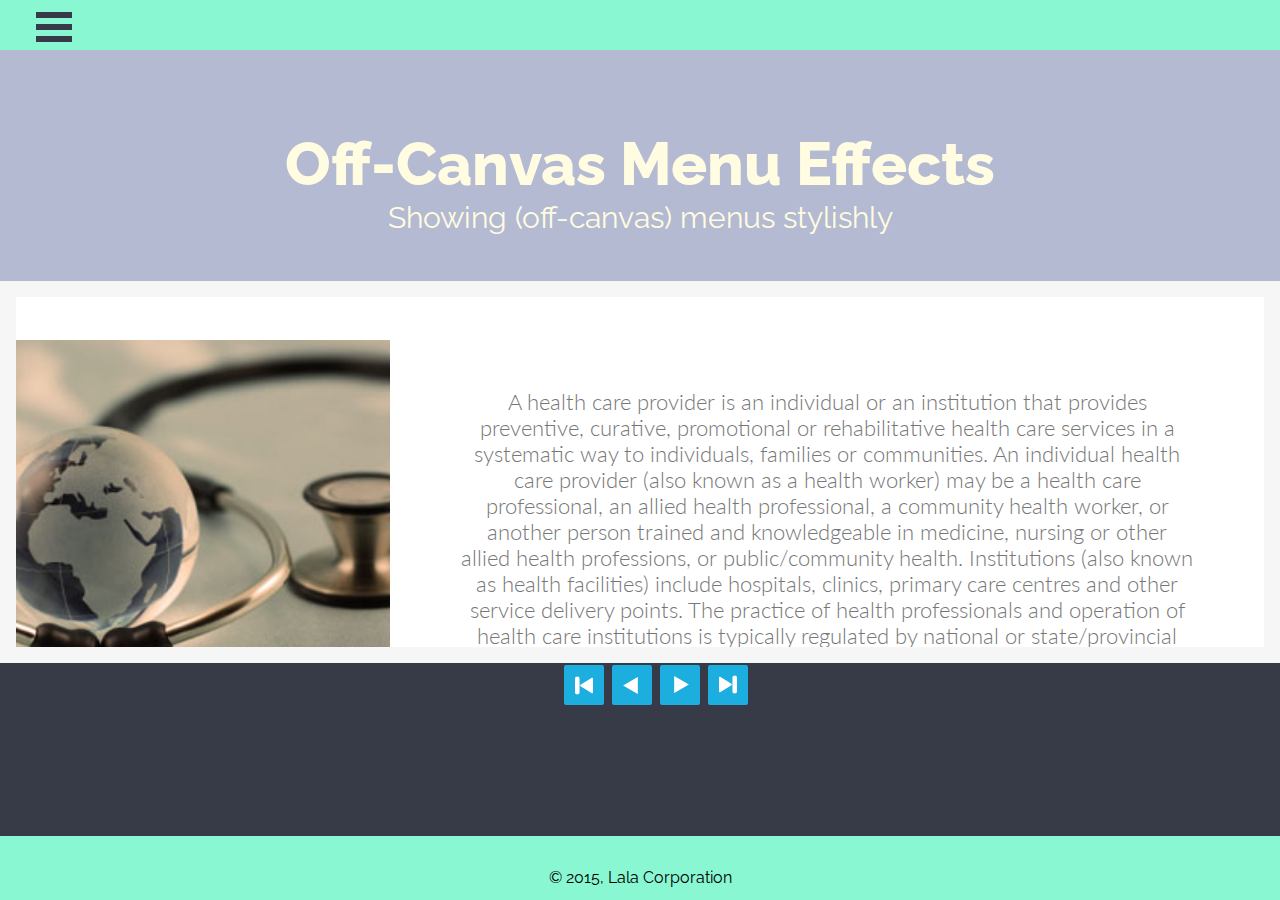
<file: index.html>
<!DOCTYPE html>
<html lang="en" class="no-js">
	<head>
		<meta charset="UTF-8" />
		<meta http-equiv="X-UA-Compatible" content="IE=edge"> 
		<meta name="viewport" content="width=device-width, initial-scale=1"> 
		<title>HeartBeat</title>
		<meta name="author" content="Rahul Shrivastava" />
		<link rel="shortcut icon" href="../favicon.ico">
		<link rel="stylesheet" type="text/css" href="css/normalize.css" />
		<link rel="stylesheet" type="text/css" href="css/demo.css" />
		<link rel="stylesheet" type="text/css" href="fonts/font-awesome-4.2.0/css/font-awesome.min.css" />
		<link rel="stylesheet" type="text/css" href="css/menu_sideslide.css" />
		<!-- Image Links -->
		<link rel="stylesheet" type="text/css" href="css/img-css.css" />
		<link rel="stylesheet" type="text/css" href="css/img-bookblock.css" />
		<!-- custom demo style -->
		<link rel="stylesheet" type="text/css" href="css/demo4.css" />
		<script src="js/modernizr.custom.js"></script>

		<script type="text/javascript" src="https://ajax.googleapis.com/ajax/libs/jquery/1.7.1/jquery.min.js"></script>
		<script language="JavaScript" type="text/javascript" src="js/verticalmenu.js"></script>

		<!--[if IE]>
  		<script src="http://html5shiv.googlecode.com/svn/trunk/html5.js"></script>
		<![endif]-->
	</head>
	<body>
		<div class="container">
			<div class="menu-wrap">
				<nav class="menu">
					<ul class="icon-list">
						<li><a href="#"><i class="fa fa-fw"></i><span>Favorites</span></a>
							<ul class="sub-menu">
					
								<li><a href="#">Sub Menu 1</a></li>
					
								<li><a href="#">Sub Menu 1</a></li>

								<li><a href="#">Sub Menu 1</a></li>

								<li><a href="#">Sub Menu 1</a></li>
					
								<li><a href="#">Sub Menu 1</a></li>

							</ul>
						</li>

						<li><a href="#"><i class="fa fa-fw"></i><span>Alerts</span></a>
							<ul class="sub-menu">
					
								<li><a href="#">Sub Menu 1</a></li>
					
								<li><a href="#">Sub Menu 1</a></li>

								<li><a href="#">Sub Menu 1</a></li>

								<li><a href="#">Sub Menu 1</a></li>
					
								<li><a href="#">Sub Menu 1</a></li>

							</ul>
						</li>
						<li><a href="#"><i class="fa fa-fw"></i><span>Messages</span></a></li>
						<li><a href="#"><i class="fa fa-fw"></i><span>Comments</span></a></li>
						<li><a href="#"><i class="fa fa-fw"></i><span>Analytics</span></a></li>
						<li><a href="#"><i class="fa fa-fw"></i><span>Reading List</span></a></li>
					</ul>
				</nav>
				<button class="close-button" id="close-button">Close Menu</button>
				
			</div>
			<div class="div-menu" style="">
				<button class="menu-button" id="open-button">Open Menu</button>
			</div>
			<div class="content-wrap">
				<div class="content">
					<header class="codrops-header">
						<div class="codrops-links">
							
						</div>
						<h1>Off-Canvas Menu Effects <span>Showing (off-canvas) menus stylishly</span></h1>
					</header>
					<!-- Related demos -->
					<section class="img-body">
						<div class="container-img">
			<div class="bb-custom-wrapper">
				
				<div id="bb-bookblock" class="bb-bookblock">
					<div class="bb-item">
						<div class="bb-custom-side bb-firstside">
							<h1><span></span></h1>
							<img src="img/1.jpg">
							
							
						</div>
						<div class="bb-custom-side">
							<p>A health care provider is an individual or an institution that provides preventive, curative, promotional or rehabilitative health care services in a systematic way to individuals, families or communities.
							An individual health care provider (also known as a health worker) may be a health care professional, an allied health professional, a community health worker, or another person trained and knowledgeable in medicine, nursing or other allied health professions, or public/community health. Institutions (also known as health facilities) include hospitals, clinics, primary care centres and other service delivery points. The practice of health professionals and operation of health care institutions is typically regulated by national or state/provincial authorities through appropriate regulatory bodies for purposes of quality assurance. Together, they form part of an overall health care system.</p>
						</div>
					</div>
					<div class="bb-item">
						<div class="bb-custom-side bb-firstside">
							<img src="img/2.jpg">
						</div>
						<div class="bb-custom-side">
							<p>Pharmaceuticals are entities which manufacture and supply equipment and medicines and support the healthcare providers in providing the best healthcare services. The pharmaceuticals comprise the companies which manufacture medical equipment, drugs, healthcare stationery, etc. Even pharmacies which make the medicines reachable to the common man are part of the Pharmaceutical vertical.</p>
						</div>
					</div>
					<div class="bb-item">
						<div class="bb-custom-side bb-firstside">
							<img src="img/3.png">
						</div>
						<div class="bb-custom-side">
							<p>Healthcare payors are entities other than the patient that finance or reimburse the cost of health services. A payor can be categorised into Government Payors or Private Payors. In most cases, this term refers to insurance carriers, other third-party payers, or health plan sponsors (employers or unions).
							Payer organizations worldwide are focused on managing the gap between funding and medical costs, often in the context of a changing regulatory environment. </p>
						</div>
					</div>
					<div class="bb-item">
						<div class="bb-custom-side bb-firstside">
							<img src="img/4.jpg">
						</div>
						<div class="bb-custom-side">
							<p>nsurance carriers come in many forms that can provide various types of policies, such as property and casualty, life insurance and medical or health insurance, to individuals and businesses, depending on their needs. Various activities are performed by an insurance carrier, including the underwriting of a policy prior to issue. An insurance carrier not only sells insurance policies but also pays claims that insureds make on their policies.</p>
						</div>
					</div>
					<div class="bb-item">
						<div class="bb-custom-side bb-firstside">
							<p>Jujubes fruitcake tiramisu liquorice chocolate cake. Carrot cake faworki donut soufflé oat cake tootsie roll. Fruitcake fruitcake cake sweet pie jelly beans. Chocolate cake candy jujubes oat cake toffee croissant muffin.</p>
						</div>
						<div class="bb-custom-side">
							<p>Chocolate bar tiramisu marzipan. Croissant soufflé croissant lollipop liquorice dragée chupa chups carrot cake. Liquorice lollipop halvah toffee lollipop.</p>
						</div>
					</div>
				</div>

				<nav class="img-arrows">
					<a id="bb-nav-first" href="#" class="bb-custom-icon bb-custom-icon-first">First page</a>
					<a id="bb-nav-prev" href="#" class="bb-custom-icon bb-custom-icon-arrow-left">Previous</a>
					<a id="bb-nav-next" href="#" class="bb-custom-icon bb-custom-icon-arrow-right">Next</a>
					<a id="bb-nav-last" href="#" class="bb-custom-icon bb-custom-icon-last">Last page</a>
				</nav>

			</div>

		</div><!-- /container -->
		<script src="https://ajax.googleapis.com/ajax/libs/jquery/1.9.1/jquery.min.js"></script>
		<script src="js/jquerypp.custom.js"></script>
		<script src="js/jquery.bookblock.js"></script>
		<script>
			var Page = (function() {
				
				var config = {
						$bookBlock : $( '#bb-bookblock' ),
						$navNext : $( '#bb-nav-next' ),
						$navPrev : $( '#bb-nav-prev' ),
						$navFirst : $( '#bb-nav-first' ),
						$navLast : $( '#bb-nav-last' )
					},
					init = function() {
						config.$bookBlock.bookblock( {
							speed : 1000,
							shadowSides : 0.8,
							shadowFlip : 0.4
						} );
						initEvents();
					},
					initEvents = function() {
						
						var $slides = config.$bookBlock.children();

						// add navigation events
						config.$navNext.on( 'click touchstart', function() {
							config.$bookBlock.bookblock( 'next' );
							return false;
						} );

						config.$navPrev.on( 'click touchstart', function() {
							config.$bookBlock.bookblock( 'prev' );
							return false;
						} );

						config.$navFirst.on( 'click touchstart', function() {
							config.$bookBlock.bookblock( 'first' );
							return false;
						} );

						config.$navLast.on( 'click touchstart', function() {
							config.$bookBlock.bookblock( 'last' );
							return false;
						} );
						
						// add swipe events
						$slides.on( {
							'swipeleft' : function( event ) {
								config.$bookBlock.bookblock( 'next' );
								return false;
							},
							'swiperight' : function( event ) {
								config.$bookBlock.bookblock( 'prev' );
								return false;
							}
						} );

						// add keyboard events
						$( document ).keydown( function(e) {
							var keyCode = e.keyCode || e.which,
								arrow = {
									left : 37,
									up : 38,
									right : 39,
									down : 40
								};

							switch (keyCode) {
								case arrow.left:
									config.$bookBlock.bookblock( 'prev' );
									break;
								case arrow.right:
									config.$bookBlock.bookblock( 'next' );
									break;
							}
						} );
					};

					return { init : init };

			})();
		</script>
		<script>
				Page.init();
		</script>
					</section>
				</div>
			</div><!-- /content-wrap -->
		</div><!-- /container -->
		<footer>
		<div class="footer">
			<p>&copy 2015, Lala Corporation</p>	
		</div>	
		</footer>
		<script src="js/classie.js"></script>
		<script src="js/main.js"></script>
	</body>
</html>
</file>
<file: css/demo.css>
@import url(http://fonts.googleapis.com/css?family=Raleway:200,400,700,800);
@font-face {
	font-weight: normal;
	font-style: normal;
	font-family: 'codropsicons';
	src:url('../fonts/codropsicons/codropsicons.eot');
	src:url('../fonts/codropsicons/codropsicons.eot?#iefix') format('embedded-opentype'),
		url('../fonts/codropsicons/codropsicons.woff') format('woff'),
		url('../fonts/codropsicons/codropsicons.ttf') format('truetype'),
		url('../fonts/codropsicons/codropsicons.svg#codropsicons') format('svg');
}

*, *:after, *:before { -webkit-box-sizing: border-box; box-sizing: border-box; }
.clearfix:before, .clearfix:after { content: ''; display: table; }
.clearfix:after { clear: both; }

body {
	height: auto;
	min-height: 100%;
	background: #b4bad2;
	color: #fffce1;
	font-weight: 400;
	font-size: 1em;
	font-family: 'Raleway', Arial, sans-serif;
}

ul,li {
	margin: 0;
	padding: 0;
	border: none;
	outline: none;
}

ol,ul {
	list-style: none;
}

.div-menu {
	display:block; 
	height:50px; 
	background-color:#88F7D2
}

a {
	color: #4e4a46;
	text-decoration: none;
	outline: none;
}

a:hover, a:focus {
	color: #c94e50;
	outline: none;
}

button:focus {
	outline: none;
}

section {
	padding: 1em;
	text-align: center;
}

/* Header */
.codrops-header {
	margin: 0 auto;
	padding: 3em 2em;
	text-align: center;
}

.codrops-header h1 {
	margin: 0 auto;
	font-weight: 800;
	font-size: 3.75em;
	line-height: 1;
}

.codrops-header h1 span {
	display: block;
	font-size: 50%;
	font-weight: 400;
	padding-top: 0.325em;
}

.codrops-links {
	text-transform: uppercase;
	font-weight: 700;
	font-size: 0.69em;
	line-height: 2.2;
	padding: 1.61em 5em;
}

.codrops-links a {
	display: inline-block;
	padding: 0 1em;
	text-decoration: none;
	letter-spacing: 1px;
}

.codrops-icon:before {
	margin: 0 4px;
	text-transform: none;
	font-weight: normal;
	font-style: normal;
	font-variant: normal;
	font-family: 'codropsicons';
	line-height: 1;
	speak: none;
	-webkit-font-smoothing: antialiased;
}

.codrops-icon-drop:before {
	content: "\e001";
}

.codrops-icon-prev:before {
	content: "\e004";
}

/* Demo Buttons Style */
.codrops-demos {
	font-size: 1em;
	max-width: 1200px;
	margin: 3em auto 5em;
	padding: 2em 10em 0;
}

.codrops-demos > a {
	display: inline-block;
	margin: 0.75em;
	padding: 1.35em 1.1em;
	width: 15em;
	background: #fffce1;
	outline: none;
	text-decoration: none;
	text-transform: uppercase;
	letter-spacing: 1px;
	font-weight: 800;
	border-radius: 20px/50px;
}

.codrops-demos > a.current-demo {
	background: #c94e50;
	color: #fffce1;
}

/* Related demos */
.related {
	margin-top: 5em;
	padding: 0 3em 5em;
}

.related p {
	font-size: 1.5em;
	font-weight: 700;
}

.related > a {
	display: inline-block;
	text-align: center;
	margin: 20px 10px;
	padding: 25px;
	border-radius: 35px/200px;
	background: #fffce1;
	max-width: 100%;
}

.related a img {
	max-width: 100%;
	opacity: 0.8;
	border-radius: 20px/100px;
}

.related a:hover img,
.related a:active img {
	opacity: 1;
}

.related a h3 {
	margin: 0;
	padding: 0.5em 0.75em 0.3em;
	max-width: 300px;
	text-align: left;
}

body #cdawrap {
	top: auto;
	bottom: 35px;
	right: 35px;
	background: #b4bad2;
	border: 1px solid rgba(131,135,151,0.6);
}

.demo-wave body #cdawrap {
	top: 35px;
	right: 35px;
	bottom: auto;
}

.footer {
	text-align: center;
	padding-top: 1em;
	color: black;
    clear: both;
    position: relative;
    z-index: 10;
    height: 4em;
    margin-top: -4em;
    background-color: #88F7D2;
}

@media screen and (max-width: 40em) {
	body {
		font-size: 80%;
	}
	.codrops-header h1 {
		font-size: 2.5em;
	}
	.codrops-demos {
		max-width: 900px;
		padding: 2em 2em 0;
	}
	.related > a {
		margin: 20px 0;
	}
}

@media screen and (max-width: 25em) {

	.codrops-icon {
		font-size: 250%;
	}

	.codrops-icon span {
		display: none;
	}

}
</file>
<file: css/menu_sideslide.css>
html, 
body, 
.container, 
.content-wrap {
	overflow: hidden;
	width: 100%;
	height: 100%;
}

.container {
	background: #373a47;
}

.menu-wrap a {
	color: #b8b7ad;
}

.menu-wrap a:hover,
.menu-wrap a:focus {
	color: #c94e50;
}

.content-wrap {
	overflow-y: scroll;
	-webkit-overflow-scrolling: touch;
}

.content {
	position: relative;
	background: #b4bad2;
}

.content::before {
	position: absolute;
	top: 0;
	left: 0;
	z-index: 10;
	width: 100%;
	height: 100%;
	background: rgba(0,0,0,0.3);
	content: '';
	opacity: 0;
	-webkit-transform: translate3d(100%,0,0);
	transform: translate3d(100%,0,0);
	-webkit-transition: opacity 0.4s, -webkit-transform 0s 0.4s;
	transition: opacity 0.4s, transform 0s 0.4s;
	-webkit-transition-timing-function: cubic-bezier(0.7,0,0.3,1);
	transition-timing-function: cubic-bezier(0.7,0,0.3,1);
}

/* Menu Button */
.menu-button {
	position: fixed;
	z-index: 1000;
	margin-left: 1em;
	padding: 0;
	width: 2.5em;
	height: 2.25em;
	border: none;
	text-indent: 2.5em;
	font-size: 1.5em;
	color: transparent;
	background: transparent;
}

.menu-button::before {
	position: absolute;
	top: 0.5em;
	right: 0.5em;
	bottom: 0.5em;
	left: 0.5em;
	background: linear-gradient(#373a47 20%, transparent 20%, transparent 40%, #373a47 40%, #373a47 60%, transparent 60%, transparent 80%, #373a47 80%);
	content: '';
}

.menu-button:hover {
	opacity: 0.6;
}

/* Close Button */
.close-button {
	width: 1em;
	height: 1em;
	position: absolute;
	right: 1em;
	top: 1em;
	overflow: hidden;
	text-indent: 1em;
	font-size: 0.75em;
	border: none;
	background: transparent;
	color: transparent;
}

.close-button::before,
.close-button::after {
	content: '';
	position: absolute;
	width: 3px;
	height: 100%;
	top: 0;
	left: 50%;
	background: #bdc3c7;
}

.close-button::before {
	-webkit-transform: rotate(45deg);
	transform: rotate(45deg);
}

.close-button::after {
	-webkit-transform: rotate(-45deg);
	transform: rotate(-45deg);
}

/* Menu */
.menu-wrap {
	position: absolute;
	z-index: 1001;
	width: 300px;
	height: 100%;
	background: #373a47;
	padding: 2.5em 1.5em 0;
	font-size: 1.15em;
	-webkit-transform: translate3d(-320px,0,0);
	transform: translate3d(-320px,0,0);
	-webkit-transition: -webkit-transform 0.4s;
	transition: transform 0.4s;
	-webkit-transition-timing-function: cubic-bezier(0.7,0,0.3,1);
	transition-timing-function: cubic-bezier(0.7,0,0.3,1);
}

.menu, 
.icon-list {
	height: 100%;
}

.icon-list {
	-webkit-transform: translate3d(0,100%,0);
	transform: translate3d(0,100%,0);
}

.icon-list a {
	display: block;
	padding: 0.8em;
	-webkit-transform: translate3d(0,500px,0);
	transform: translate3d(0,500px,0);
}

.icon-list,
.icon-list a {
	-webkit-transition: -webkit-transform 0s 0.4s;
	transition: transform 0s 0.4s;
	-webkit-transition-timing-function: cubic-bezier(0.7,0,0.3,1);
	transition-timing-function: cubic-bezier(0.7,0,0.3,1);
}

.icon-list a:nth-child(2) {
	-webkit-transform: translate3d(0,1000px,0);
	transform: translate3d(0,1000px,0);
}

.icon-list a:nth-child(3) {
	-webkit-transform: translate3d(0,1500px,0);
	transform: translate3d(0,1500px,0);
}

.icon-list a:nth-child(4) {
	-webkit-transform: translate3d(0,2000px,0);
	transform: translate3d(0,2000px,0);
}

.icon-list a:nth-child(5) {
	-webkit-transform: translate3d(0,2500px,0);
	transform: translate3d(0,2500px,0);
}

.icon-list a:nth-child(6) {
	-webkit-transform: translate3d(0,3000px,0);
	transform: translate3d(0,3000px,0);
}

.icon-list a span {
	margin-left: 10px;
	font-weight: 700;
}

/* Shown menu */
.show-menu .menu-wrap {
	-webkit-transform: translate3d(0,0,0);
	transform: translate3d(0,0,0);
	-webkit-transition: -webkit-transform 0.8s;
	transition: transform 0.8s;
	-webkit-transition-timing-function: cubic-bezier(0.7,0,0.3,1);
	transition-timing-function: cubic-bezier(0.7,0,0.3,1);
}

.show-menu .icon-list,
.show-menu .icon-list a {
	-webkit-transform: translate3d(0,0,0);
	transform: translate3d(0,0,0);
	-webkit-transition: -webkit-transform 0.8s;
	transition: transform 0.8s;
	-webkit-transition-timing-function: cubic-bezier(0.7,0,0.3,1);
	transition-timing-function: cubic-bezier(0.7,0,0.3,1);
}

.show-menu .icon-list a {
	-webkit-transition-duration: 0.9s;
	transition-duration: 0.9s;
}

.show-menu .content::before {
	opacity: 1;
	-webkit-transition: opacity 0.8s;
	transition: opacity 0.8s;
	-webkit-transition-timing-function: cubic-bezier(0.7,0,0.3,1);
	transition-timing-function: cubic-bezier(0.7,0,0.3,1);
	-webkit-transform: translate3d(0,0,0);
	transform: translate3d(0,0,0);
}

li ul.sub-menu {
    display: none;
}
</file>
<file: css/img-css.css>
/* General Demo Style */
@import url(http://fonts.googleapis.com/css?family=Lato:300,400,700);

@font-face {
	font-family: 'codropsicons';
	src:url('../fonts/codropsicons/codropsicons.eot');
	src:url('../fonts/codropsicons/codropsicons.eot?#iefix') format('embedded-opentype'),
		url('../fonts/codropsicons/codropsicons.woff') format('woff'),
		url('../fonts/codropsicons/codropsicons.ttf') format('truetype'),
		url('../fonts/codropsicons/codropsicons.svg#codropsicons') format('svg');
	font-weight: normal;
	font-style: normal;
}




.img-body {
	font-family: 'Lato', Calibri, Arial, sans-serif;
	color: #777;
	background: #f6f6f6;
}

.img-arrows > a {
	color: #555;
	text-decoration: none;
	outline: none;
}





/* Header Style */
.main,
.container-img > header {
	margin: 0 auto;
	padding: 2em;
}

.container-img {
	height: 100%;
}

.container-img > header {
	text-align: center;
	background: rgba(0,0,0,0.01);
}

.container-img > header h1 {
	font-size: 2.625em;
	line-height: 1.3;
	margin: 0;
	font-weight: 300;
}

.container-img > header span {
	display: block;
	font-size: 60%;
	opacity: 0.3;
	padding: 0 0 0.6em 0.1em;
}

/* Main Content */
.main {
	max-width: 69em;
}

.column {
	float: left;
	width: 50%;
	padding: 0 2em;
	min-height: 300px;
	position: relative;
}

.column:nth-child(2) {
	box-shadow: -1px 0 0 rgba(0,0,0,0.1);
}

.column p {
	font-weight: 300;
	font-size: 2em;
	padding: 0;
	margin: 0;
	text-align: right;
	line-height: 1.5;
}

/* To Navigation Style */
.codrops-top {
	background: #fff;
	background: rgba(255, 255, 255, 0.6);
	text-transform: uppercase;
	width: 100%;
	font-size: 0.69em;
	line-height: 2.2;
}

.codrops-top a {
	padding: 0 1em;
	letter-spacing: 0.1em;
	color: #888;
	display: inline-block;
}

.codrops-top a:hover {
	background: rgba(255,255,255,0.95);
	color: #333;
}

.codrops-top span.right {
	float: right;
}

.codrops-top span.right a {
	float: left;
	display: block;
}

.codrops-icon:before {
	font-family: 'codropsicons';
	margin: 0 4px;
	speak: none;
	font-style: normal;
	font-weight: normal;
	font-variant: normal;
	text-transform: none;
	line-height: 1;
	-webkit-font-smoothing: antialiased;
}

.codrops-icon-drop:before {
	content: "\e001";
}

.codrops-icon-prev:before {
	content: "\e004";
}

.codrops-icon-archive:before {
	content: "\e002";
}

.codrops-icon-next:before {
	content: "\e000";
}

.codrops-icon-about:before {
	content: "\e003";
}

/* Demo Buttons Style */
.codrops-demos {
	padding-top: 1em;
	font-size: 0.9em;
}

.codrops-demos a {
	display: inline-block;
	margin: 0.2em;
	padding: 0.45em 1em;
	background: #999;
	color: #fff;
	font-weight: 700;
	border-radius: 2px;
}

.codrops-demos a:hover,
.codrops-demos a.current-demo,
.codrops-demos a.current-demo:hover {
	opacity: 0.6;
}

.codrops-nav {
	text-align: center;
}

.codrops-nav a {
	display: inline-block;
	margin: 20px auto;
	padding: 0.3em;
}

/* Demo Styles */

.demo-4 body {
	color: #999;
	background: #fff2e3;
	overflow: hidden;
}

.demo-4 a {
	color: #1baede;
}

.demo-4 a:hover,
.demo-4 a:active {
	opacity: 0.6;
}

.demo-4 .codrops-demos a {
	background: #1baede;
	color: #fff;
}



@media screen and (max-width: 46.0625em) {
	.column {
		width: 100%;
		min-width: auto;
		min-height: auto;
		padding: 1em; 
	}

	.column p {
		text-align: left;
		font-size: 1.5em;
	}

	.column:nth-child(2) {
		box-shadow: 0 -1px 0 rgba(0,0,0,0.1);
	}
}

@media screen and (max-width: 25em) {

	.codrops-icon span {
		display: none;
	}

}
</file>
<file: css/img-bookblock.css>
.bb-bookblock {
	width: 400px;
	height: 300px;
	margin: 0 auto;
	position: relative;
	z-index: 100;
	-webkit-perspective: 1300px;
	-moz-perspective: 1300px;
	perspective: 1300px;
	-webkit-backface-visibility: hidden;
	-moz-backface-visibility: hidden;
	backface-visibility: hidden;
}

.bb-page {
	position: absolute;
	-webkit-transform-style: preserve-3d;
	-moz-transform-style: preserve-3d;
	transform-style: preserve-3d;
	-webkit-transition-property: -webkit-transform;
	-moz-transition-property: -moz-transform;
	transition-property: transform;
}

.bb-vertical .bb-page {
	width: 50%;
	height: 100%;
	left: 50%;
	-webkit-transform-origin: left center;
	-moz-transform-origin: left center;
	transform-origin: left center;
}

.bb-horizontal .bb-page {
	width: 100%;
	height: 50%;
	top: 50%;
	-webkit-transform-origin: center top;
	-moz-transform-origin: center top;
	transform-origin: center top;
}

.bb-page > div,
.bb-outer,
.bb-content,
.bb-inner {
	position: absolute;
	height: 100%;
	width: 100%;
	top: 0;
	left: 0;
	background: #fff;
}

.bb-outer {
	-webkit-backface-visibility: hidden;
	-moz-backface-visibility: hidden;
	backface-visibility: hidden;
}

.bb-vertical .bb-content {
	width: 200%;
}

.bb-horizontal .bb-content {
	height: 200%;
}

.bb-page > div {
	width: 100%;
	-webkit-transform-style: preserve-3d;
	-moz-transform-style: preserve-3d;
	transform-style: preserve-3d;
}

.bb-page > div:not(:only-child) {
	-webkit-backface-visibility: hidden;
	-moz-backface-visibility: hidden;
	backface-visibility: hidden;
}

.bb-vertical .bb-back {
	-webkit-transform: rotateY(-180deg);
	-moz-transform: rotateY(-180deg);
	transform: rotateY(-180deg);
}

.bb-horizontal .bb-back {
	-webkit-transform: rotateX(-180deg);
	-moz-transform: rotateX(-180deg);
	transform: rotateX(-180deg);
}

.bb-outer {
	width: 100%;
	overflow: hidden;
	z-index: 999;
}

.bb-overlay, 
.bb-flipoverlay {
	background-color: rgba(0, 0, 0, 0.7);
	position: absolute;
	top: 0px;
	left: 0px;
	width: 100%;
	height: 100%;
	opacity: 0;
}

.bb-flipoverlay {
	background-color: rgba(0, 0, 0, 0.2);
}

/* */

.bb-bookblock.bb-vertical > div.bb-page:first-child,
.bb-bookblock.bb-vertical > div.bb-page:first-child .bb-back {
	-webkit-transform: rotateY(180deg);
	-moz-transform: rotateY(180deg);
	transform: rotateY(180deg);
}

.bb-bookblock.bb-horizontal > div.bb-page:first-child,
.bb-bookblock.bb-horizontal > div.bb-page:first-child .bb-back {
	-webkit-transform: rotateX(180deg);
	-moz-transform: rotateX(180deg);
	transform: rotateX(180deg);
}

/* Content display */
.bb-vertical .bb-front .bb-content {
	left: -100%;
}

.bb-horizontal .bb-front .bb-content {
	top: -100%;
}

/* Flipping classes */
.bb-vertical .bb-flip-next,
.bb-vertical .bb-flip-initial {
	-webkit-transform: rotateY(-180deg);
	-moz-transform: rotateY(-180deg);
	transform: rotateY(-180deg);
}

.bb-vertical .bb-flip-prev {
	-webkit-transform: rotateY(0deg);
	-moz-transform: rotateY(0deg);
	transform: rotateY(0deg);
}

.bb-horizontal .bb-flip-next,
.bb-horizontal .bb-flip-initial {
	-webkit-transform: rotateX(180deg);
	-moz-transform: rotateX(180deg);
	transform: rotateX(180deg);
}

.bb-horizontal .bb-flip-prev {
	-webkit-transform: rotateX(0deg);
	-moz-transform: rotateX(0deg);
	transform: rotateX(0deg);
}

.bb-vertical .bb-flip-next-end {
	-webkit-transform: rotateY(-15deg);
	-moz-transform: rotateY(-15deg);
	transform: rotateY(-15deg);
}

.bb-vertical .bb-flip-prev-end {
	-webkit-transform: rotateY(-165deg);
	-moz-transform: rotateY(-165deg);
	transform: rotateY(-165deg);
}

.bb-horizontal .bb-flip-next-end {
	-webkit-transform: rotateX(15deg);
	-moz-transform: rotateX(15deg);
	transform: rotateX(15deg);
}

.bb-horizontal .bb-flip-prev-end {
	-webkit-transform: rotateX(165deg);
	-moz-transform: rotateX(165deg);
	transform: rotateX(165deg);
}

.bb-item {
	width: 100%;
	height: 100%;
	position: absolute;
	top: 0;
	left: 0;
	display: none;
	background: #fff;
}

/* No JS */
.no-js .bb-bookblock, 
.no-js ul.bb-custom-grid li {
	width: auto;
	height: auto;
}

.no-js .bb-item {
	display: block;
	position: relative;
}
</file>
<file: css/demo4.css>
@font-face {
	font-family: 'arrows';
	src:url('../fonts/arrows/arrows.eot');
	src:url('../fonts/arrows/arrows.eot?#iefix') format('embedded-opentype'),
		url('../fonts/arrows/arrows.woff') format('woff'),
		url('../fonts/arrows/arrows.ttf') format('truetype'),
		url('../fonts/arrows/arrows.svg#arrows') format('svg');
	font-weight: normal;
	font-style: normal;
}

.bb-custom-wrapper {
	width: 100%;
	height: 350px;
	position: relative;
}

img {
	height: 100%;
	top-margin: 0px;
}

.bb-custom-wrapper .bb-bookblock {
	width: 100%;
	height: 100%;
	-webkit-perspective: 2000px;
	-moz-perspective: 2000px;
	perspective: 2000px;
}

.bb-custom-side {
	width: 70%;
	float: left;
	height: 100%;
	overflow: hidden;
	/* Centering with flexbox */
	display: -webkit-box;
	display: -moz-box;
	display: -webkit-flex;
	display: flex;
	-webkit-flex-direction: row;
	flex-direction: row;
	-webkit-flex-wrap: wrap;
	flex-wrap: wrap;
	-webkit-box-pack: center;
	-moz-box-pack: center;
	-webkit-justify-content: center;
	justify-content: center;
	-webkit-box-align: center;
	-moz-box-align: center;
	-webkit-align-items: center;
	align-items: center;
}

.bb-firstside {
	width: 30%;
	float: left;
	height: 100%;
	overflow: hidden;
	/* Centering with flexbox */
	display: -webkit-box;
	display: -moz-box;
	display: -webkit-flex;
	display: flex;
	-webkit-flex-direction: row;
	flex-direction: row;
	-webkit-flex-wrap: wrap;
	flex-wrap: wrap;
	-webkit-box-pack: center;
	-moz-box-pack: center;
	-webkit-justify-content: center;
	justify-content: center;
	-webkit-box-align: center;
	-moz-box-align: center;
	-webkit-align-items: center;
	align-items: center;
}

.bb-custom-firstpage h1 {
	font-size: 2.625em;
	line-height: 1.3;
	margin: 0;
	font-weight: 300;
}

.bb-custom-firstpage h1 span {
	display: block;
	font-size: 60%;
	opacity: 0.3;
	padding: 0 0 0.6em 0.1em;
}

.bb-custom-firstpage {
	text-align: center;
	padding-top: 15%;
	width: 50%;
	float: left;
	height: 100%;
}

.bb-custom-side p {
	padding: 8%;
	font-size: 1.35em;
	font-weight: 300;
}

.bb-custom-wrapper h3 {
	font-size: 1.4em;
	font-weight: 300;
	margin: 0.4em 0 1em;
}

.bb-custom-wrapper > nav {
	width: 100%;
	height: 40px;
	margin: 1em auto 0;
	position: fixed;
	
	z-index: 1000;
	text-align: center;
}

.bb-custom-wrapper > nav a {
	display: inline-block;
	width: 40px;
	height: 40px;
	text-align: center;
	border-radius: 2px;
	background: #1baede;
	color: #fff;
	font-size: 0;
	margin: 2px;
}

.bb-custom-wrapper > nav a:hover {
	opacity: 0.6;
}

.bb-custom-icon:before {
	font-family: 'arrows';
	speak: none;
	font-style: normal;
	font-weight: normal;
	font-variant: normal;
	text-transform: none;
	line-height: 1;
	font-size: 30px;
	line-height: 40px;
	display: block;
	-webkit-font-smoothing: antialiased;
}

.bb-custom-icon-first:before,
.bb-custom-icon-last:before {
	content: "\e002";
}

.bb-custom-icon-arrow-left:before,
.bb-custom-icon-arrow-right:before {
	content: "\e003";
}

.bb-custom-icon-arrow-left:before,
.bb-custom-icon-first:before {
	-webkit-transform: rotate(180deg);
	-moz-transform: rotate(180deg);
	-ms-transform: rotate(180deg);
	transform: rotate(180deg);
}

/* No JS */
.no-js .bb-custom-wrapper {
	height: auto;
}

.no-js .bb-custom-content {
	height: 470px;
}

@media screen and (max-width: 61.75em){
	.bb-custom-side {
		font-size: 70%;
	}
}

@media screen and (max-width: 33em){
	.bb-custom-side {
		font-size: 60%;
	}
}
</file>
